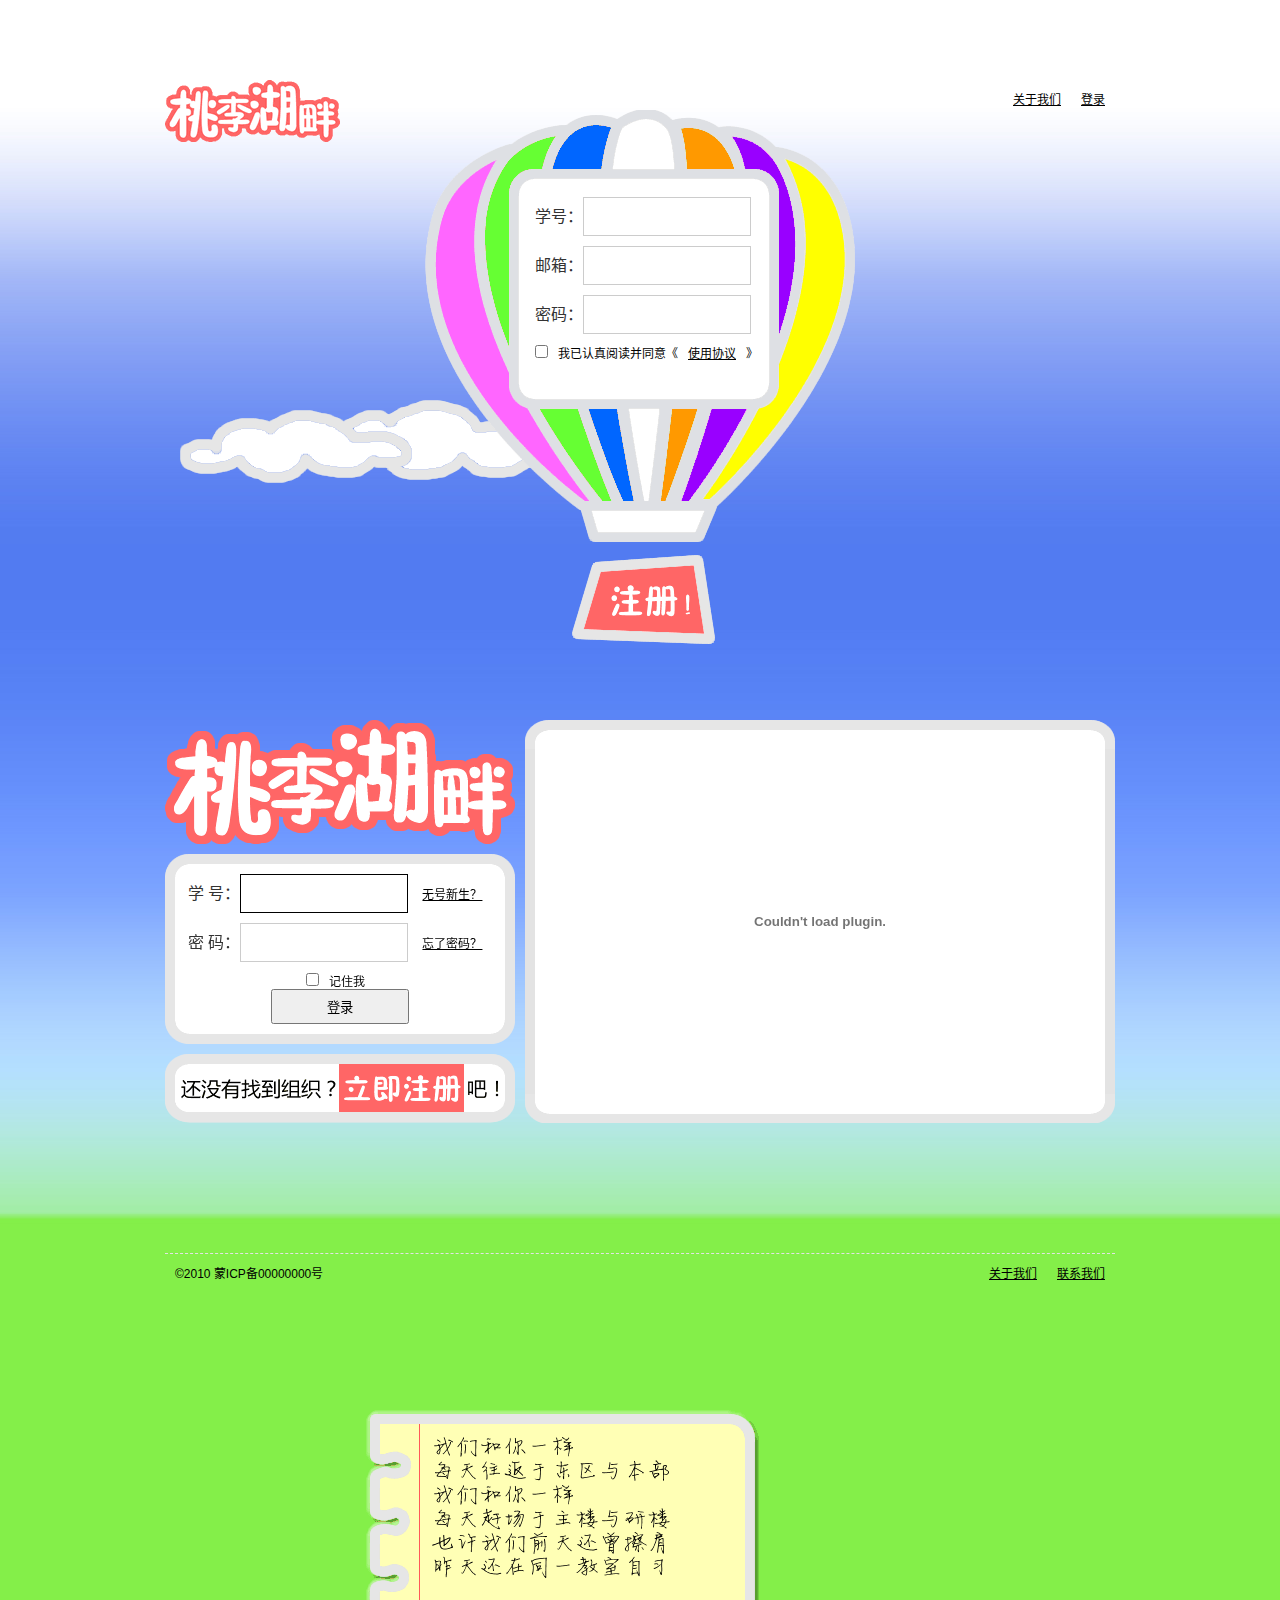
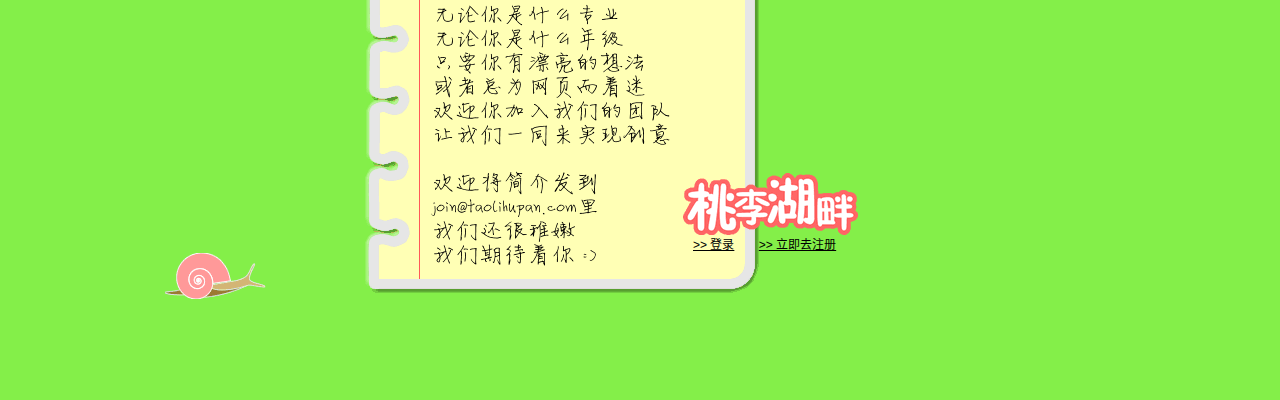
<file: images/indexpng/images/index.html>
<?php
ob_start();
session_start();
?>

<!DOCTYPE html PUBLIC "-//W3C//DTD XHTML 1.0 Transitional//EN"
	"http://www.w3.org/TR/xhtml/DTD/xhtml1-transitional.dtd">
<html xmlns="http://www.w3.org/1999/xhtml" xml:lang="zh-cn" lang="zh-cn">
<head>
	<meta http-equiv="Content-Type" content="text/html; charset=utf-8" />
	<title>桃李湖畔</title>
	<link href="./style.css" rel="stylesheet" type="text/css" media="screen" />
	<link rel="shortcut icon" href="./favicon.ico" type="image/x-icon" />
	<link rel="icon" href="./favicon.ico" type="image/x-icon" />
	<link rel="bookmark" href="./favicon.ico" type="image/x-icon" />
</head>
<body>
		
	<div id="register">
		<div class="floatLeft smallLogo"></div>
		<a href="" class="floatRight" onclick="scrollGoTo(725,0);return false;" onfocus="blur()">登录</a>
		<a href="" class="floatRight" onclick="scrollGoTo(1370,0);moveSnail();return false;" onfocus="blur()">关于我们</a>
		<div id="balloon"></div>
		<form id="regForm" action="" method="post" onsubmit="return check();">
			<p>学号：<input type="text" name="regStudentNumber" id="regStudentNumber" class="input_text" /></p>
			<p>邮箱：<input type="text" name="regEmail" id="regEmail" class="input_text" /></p>
			<p>密码：<input type="password" name="regPassword" id="regPassword" class="input_text" /></p>
			<p><input type="checkbox" name="agreement" id="agreement" /><label for="agreement">我已认真阅读并同意《<a href="http://taolihupan.com/agreement" target="_blank">使用协议</a>》</label></p>
			<table id="check">
				<tr>
					<td>
						<span id="noNumber">请填写学号</span>
						<span id="wrongNumber">学号格式错误</span>
						<span id="noPassword">请填写密码</span>
						<span id="noEmail">请填写邮箱</span>
						<span id="wrongEmail">邮箱格式错误</span>
						<span id="noAgree">请同意协议</span>
					</td>
				</tr>
			</table>
			<button type="button" id="ok" onclick="if(check())this.form.submit();" onfocus="blur()" /></button>
		</form>
		<div id="cloud">
		</div>
	</div>

	<div id="main">
		<div class="floatLeft">
			<div id="logo"></div>
			<form id="login" action="" method="post" onsubmit="return check2();">
				<p>学 号：<input type="text" id="studentNumber" name="studentNumber" class="input_text" />
				<a href="http://">无号新生？</a></p>
				<p>密 码：<input type="password" id="password" name="password" class="input_text" />
				<a href="http://">忘了密码？</a></p>
				<span id="noNumber2" class="check2">请填写学号</span>
				<span id="wrongNumber2" class="check2">学号格式错误</span>
				<span id="noPassword2" class="check2">请填写密码</span>
				<input type="checkbox" name="autologin" id="autologin" /><label for="autologin">记住我</label>
				<p><input type="button" value="登录" id="go" onclick="if(check2()){this.disabled=true; this.form.submit();}" /></p>
			</form>
			<button type="button" id="u" onclick="scrollGoTo(65,1);" onfocus="blur()" /></button>
		</div>
		<div id="contentRoundUp"></div>
		<div id="content" class="floatRight">
			<embed src='' quality='high' width='570' height='345' align='middle' allowScriptAccess='sameDomain' type='application/x-shockwave-flash'></embed>
		</div>
		<div id="contentRoundDown"></div>
		<div id="footer" >
			<span class="floatLeft ps">&#169;2010 蒙ICP备00000000号</span>
			<a href="mailto:admin@taolihupan.com" class="floatRight">联系我们</a>
			<a href="" class="floatRight" onclick="scrollGoTo(1370,0);moveSnail();return false;" onfocus="blur()">关于我们</a>
		</div>
	</div>

	<div id="about">
		<div id="aboutUs">
		</div>
		<div id="snail">
		</div>
		<div id="up">
			<div class="smallLogo"></div>
			<a href=""  onclick="scrollGoTo(705,1);return false;" onfocus="blur()">&#62;&#62; 登录</a>
			<a href=""  onclick="scrollGoTo(65,1);return false;" onfocus="blur()">&#62;&#62; 立即去注册</a>
		</div>
	</div>
	
	<script type="text/javascript" src="./js.js"></script>
</body>
</html>
</file>
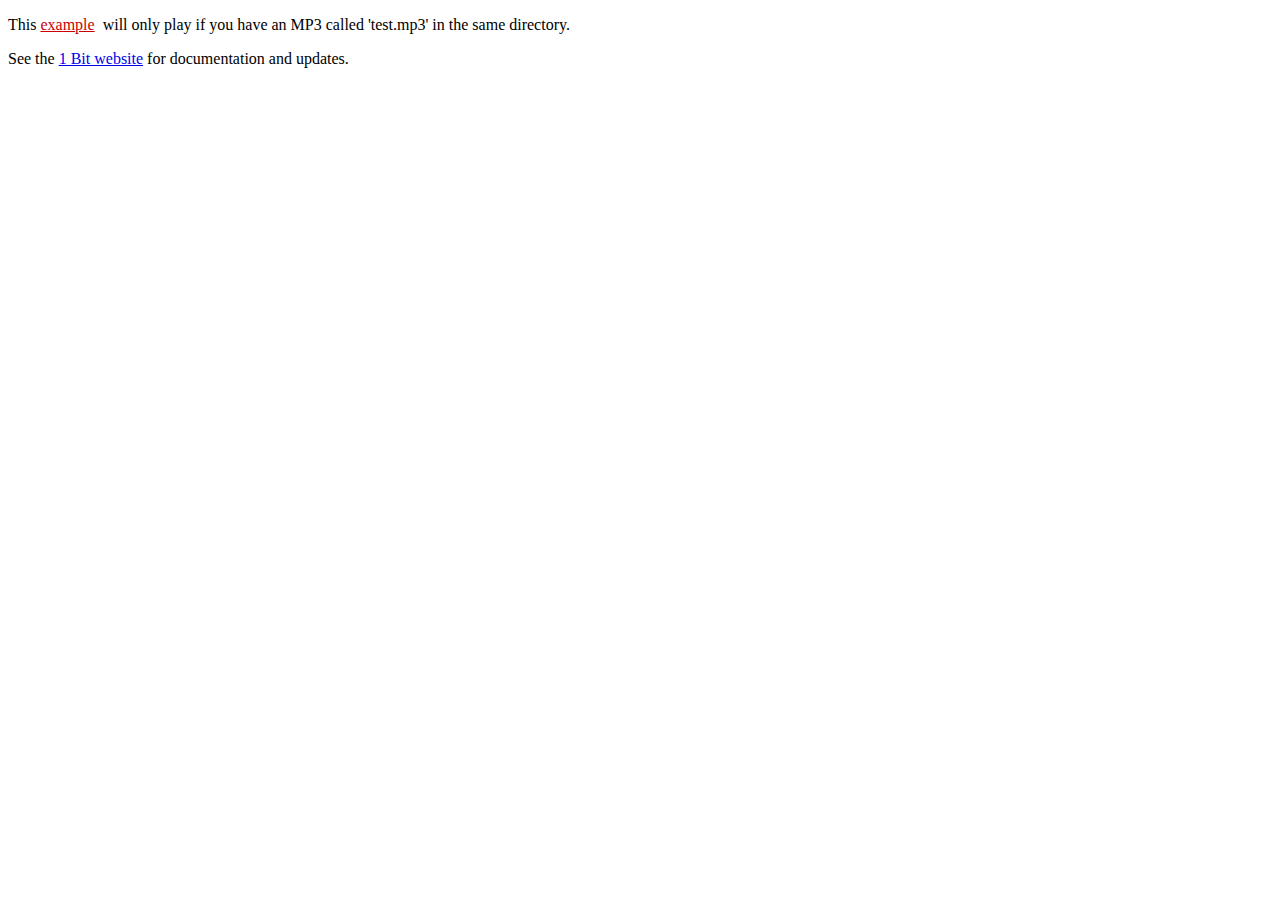
<file: musicplayer/example.html>
<!DOCTYPE html PUBLIC "-//W3C//DTD XHTML 1.0 Strict//EN" "http://www.w3.org/TR/xhtml1/DTD/xhtml1-strict.dtd">
<html xmlns="http://www.w3.org/1999/xhtml" xml:lang="en" lang="en">
<head>
<meta http-equiv="Content-Type" content="text/html; charset=utf-8" />
<title>1 Bit Audio Player</title>
<script type="text/javascript" src="swfobject.js"></script>
<script type="text/javascript" src="1bit.js"></script>
<script type="text/javascript">
	oneBit = new OneBit('1bit.swf');
	oneBit.ready(function() {
	    // Using specify you can set 'color', 'background', 'playerSize', 'position' and 'analytics' - all are optional
		oneBit.specify('color', '#CC0000');
		// Apply is called after options are specified and includes the CSS selector
		oneBit.apply('a');
	});
</script>

<style type="text/css">
	.onebit_mp3 a { color: #CC0000; }
</style>
</head>
<body>
	<div>
		<p>This <a href="test.mp3">example</a> will only play if you have an MP3 called 'test.mp3' in the same directory.</p>
		<p>See the <a href="http://1bit.markwheeler.net">1 Bit website</a> for documentation and updates.</p>
	</div>
</body>
</html>
</file>
<file: images/indexpng/images/style.css>
*{margin:0;padding:0;list-style:none;outline:none;}
body{overflow:hidden;background:url("./bj.jpg") repeat-x;color:#333;font-family: 'Lucida Grande', Verdana, Arial, Sans-Serif ;font-size:16px;}
a, .ps, label{color:#000;margin:10px;font-size:12px;}
.floatLeft{float:left;}
.floatRight{float:right;}
.smallLogo{background: transparent url("./a.png") 0 -766px no-repeat;width:175px;height:62px;}
#login{background:url("./a.png") 0 -576px no-repeat;width:310px;height:150px;margin:10px 0;padding:20px;text-align:center;}
.input_text{border:1px #ccc solid;width:150px;margin:0 0 10px 0;padding:8px;font-size:18px;font-family: Georgia, "Times New Roman", Times, serif;}
.input_text:focus{border:1px #000 solid;}
#register, #main, #about{width:950px;height:560px;margin:80px auto;}
#balloon{background: transparent url("./a.png") 0 0 no-repeat;width:430px;height:432px;position:relative;top:30px;left:260px;}
#regForm{width:260px;position:relative;top:-315px;left:370px;}
#agreement{margin-bottom:10px;}
#check{position:relative;top:-9px;left:-8px;width:230px;height:42px;text-align:center;font-size:13px;color:#f00;}
#ok{background: transparent url("./a.png") -606px -484px no-repeat;width:143px;height:89px;position:relative;top:145px;left:37px;border:none;cursor:pointer;}
#cloud{background:url("./a.png") 0 -432px no-repeat;width:383px;height:83px;position:absolute;top:400px;z-index:-1;}
#logo{background: transparent url("./a.png") -350px -573px no-repeat;width:350px;height:124px;}
#content{background-color:#fff;width:570px;border-left:10px #e3e3e3 solid;border-right:10px #e3e3e3 solid;height:345px;}
#contentRoundUp{width:590px;height:29px;background:url("./a.png") 0 -515px no-repeat;position:relative;left:360px;}
#contentRoundDown{width:590px;height:29px;background: transparent url("./a.png") 0 -543px no-repeat;position:relative;left:360px;top:345px;}
.check2{font-size:13px;color:#f00;}
#go{width:138px;height:35px;}
#u{background: transparent url("./a.png") -350px -697px no-repeat;width:350px;height:69px;border:none;cursor:pointer;}
#footer{width:950px;border-top:1px #e3e3e3 dashed;clear:both;position:relative;top:130px;}
#aboutUs{margin:50px 0 10px;background: transparent url("./a.png") -430px 0 no-repeat;width:412px;height:483px;position:relative;top:50px;left:200px;}
#up{position:relative;top:-80px;left:518px;}
#snail{background: transparent url("./a.png") -700px -697px no-repeat;width:100px;height:46px;position:absolute;padding-left:200px;}
</file>
